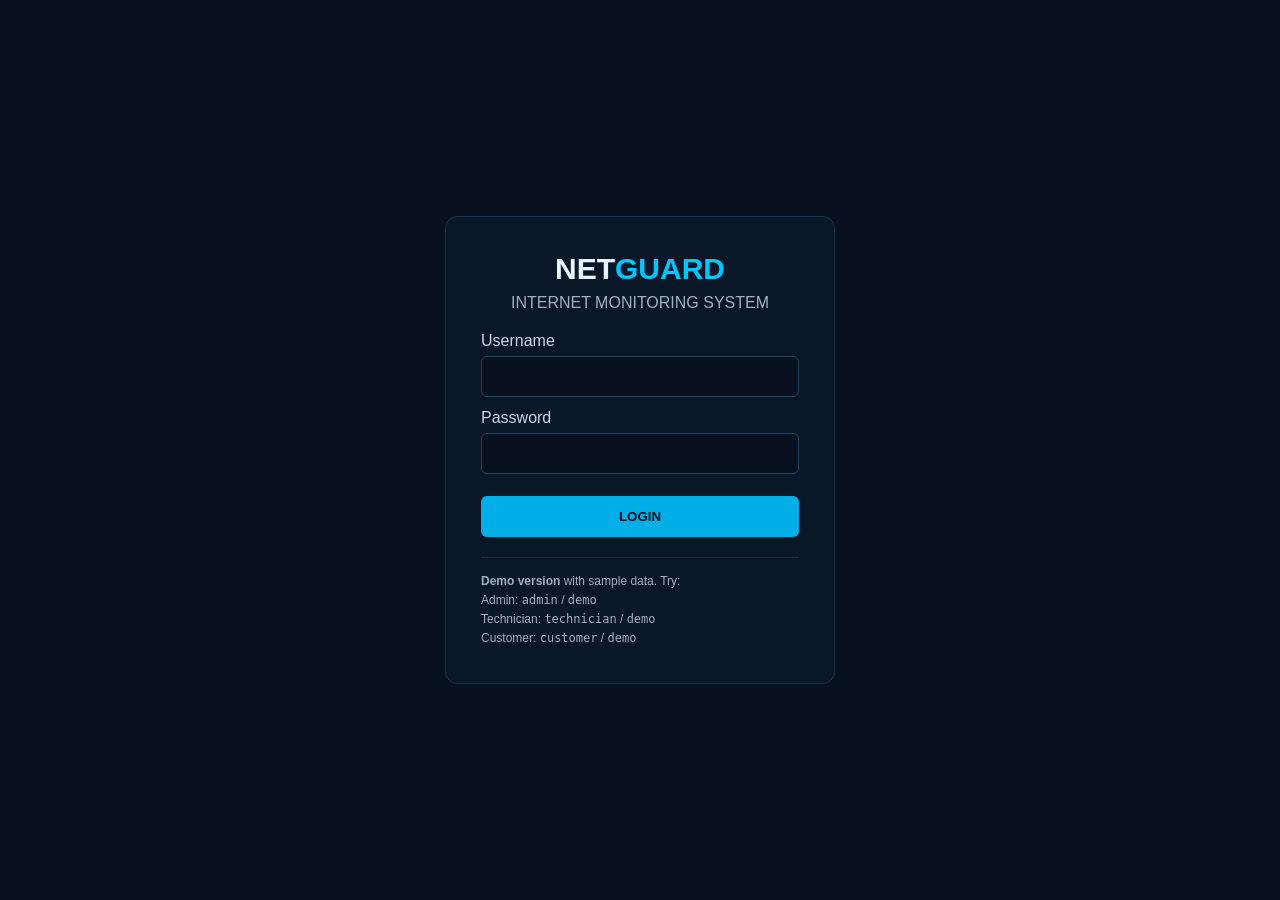
<file: netguard-demo/index.html>
<!DOCTYPE html>
<html lang="en">
<head>
<meta charset="UTF-8">
<meta name="viewport" content="width=device-width, initial-scale=1.0">
<title>NETGUARD Login</title>
<link rel="stylesheet" href="style.css">
</head>
<body data-page="login" class="login-page">
<div class="login">
  <div class="logo">NET<span>GUARD</span></div>
  <p>INTERNET MONITORING SYSTEM</p>
  <div class="error" id="err" hidden></div>
  <form id="loginForm">
    <label>Username</label>
    <input type="text" name="username" required>
    <label>Password</label>
    <input type="password" name="password" required>
    <button type="submit">LOGIN</button>
  </form>
  <div class="hint">
    <strong>Demo version</strong> with sample data. Try:<br>
    Admin: <code>admin</code> / <code>demo</code><br>
    Technician: <code>technician</code> / <code>demo</code><br>
    Customer: <code>customer</code> / <code>demo</code>
  </div>
</div>
<script src="app.js"></script>
</body>
</html>
</file>
<file: netguard-demo/style.css>
*{box-sizing:border-box}
body{margin:0;background:#07111f;color:#eaf4ff;font-family:Arial,sans-serif}
.sidebar{position:fixed;top:0;left:0;width:235px;height:100vh;background:#0a1728;padding:28px 18px;border-right:1px solid #183047}
.logo{font-size:27px;font-weight:bold;margin-bottom:40px}
.logo span{color:#00c6ff}
nav a{display:block;color:#a9bdd0;text-decoration:none;padding:14px;margin:7px 0;border-radius:6px}
nav a:hover,nav a.active{background:#10334b;color:#00c6ff}
.logout{position:absolute;bottom:25px;left:18px;right:18px}
.logout a{display:block;color:#ff7777;text-decoration:none;padding:14px;border-radius:6px}
.logout a:hover{background:#491f2a}
.main{margin-left:235px;padding:35px}
h1{margin-top:0}
header p,.sub{color:#9db1c5}
.demo-note{background:#10243a;border:1px dashed #2a5675;color:#9db1c5;padding:10px 14px;border-radius:6px;font-size:13px;margin-bottom:22px}
.demo-note a{color:#00c6ff;margin-left:8px}
.cards{display:grid;grid-template-columns:repeat(4,1fr);gap:18px;margin:30px 0}
.cards.three{grid-template-columns:repeat(3,1fr)}
.card,.panel{background:#0a1728;border:1px solid #183047;border-radius:10px;padding:22px}
.card p{color:#9db1c5;margin:0}
.card h2{font-size:32px;color:#00c6ff;margin:15px 0 0}
.panel{margin-top:25px}
.panel h2{margin-top:0}
.table-wrap{overflow-x:auto}
table{width:100%;border-collapse:collapse;margin-top:15px;min-width:600px}
th,td{text-align:left;padding:14px;border-bottom:1px solid #20364b}
th{color:#00c6ff}
.empty{color:#9db1c5;text-align:center}
.status-online{color:#00df91;font-weight:bold}
.status-offline{color:#ff6464;font-weight:bold}
.pill{padding:6px 10px;border-radius:5px;font-size:12px;font-weight:bold}
.pill.unread{background:#493719;color:#ffd166}
.pill.read{background:#123d35;color:#55e6a5}
label{display:block;color:#c8d8e8;margin:12px 0 6px}
input,select{width:100%;padding:12px;background:#07111f;border:1px solid #24445e;border-radius:6px;color:#fff}
.form-grid{display:grid;grid-template-columns:repeat(2,minmax(0,1fr));gap:0 18px}
button{background:#00aee8;color:#00111c;border:0;padding:11px 18px;border-radius:6px;font-weight:bold;cursor:pointer}
button:hover{background:#00c6ff}
form>button{margin-top:20px}
.success{background:#123d35;color:#55e6a5;padding:13px;border-radius:6px;margin:15px 0}
.error{background:#491f2a;color:#ff9999;padding:13px;border-radius:6px;margin:15px 0}
.notification{padding:17px 0;border-bottom:1px solid #24364b}
.notification:last-child{border-bottom:0}
.notification .date{font-size:12px;color:#94a3b8;margin:8px 0}
.notification .st{color:#00c6ff;font-size:13px}
.notification .st.read{color:#55e6a5}
.login-page{min-height:100vh;display:flex;align-items:center;justify-content:center}
.login{background:#0a1728;padding:35px;width:90%;max-width:390px;border-radius:12px;border:1px solid #12344c}
.login .logo{text-align:center;font-size:30px;margin-bottom:8px}
.login p{text-align:center;color:#9db1c5;margin:0 0 20px}
.login button{width:100%;padding:13px;margin-top:22px}
.login .error{text-align:center;margin-top:0}
.hint{font-size:12px;color:#9db1c5;margin-top:20px;line-height:1.6;border-top:1px solid #183047;padding-top:14px}
@media(max-width:850px){
.sidebar{position:relative;width:100%;height:auto}
.logout{position:static;margin-top:20px}
.main{margin:0;padding:20px}
.cards,.cards.three{grid-template-columns:repeat(2,1fr)}
.form-grid{grid-template-columns:1fr}
}
@media(max-width:480px){.cards,.cards.three{grid-template-columns:1fr}}
@media print{.sidebar,.demo-note,.no-print{display:none}.main{margin:0}body{background:#fff;color:#000}.card,.panel{border-color:#999;background:#fff}th,.card h2{color:#000}}
</file>
